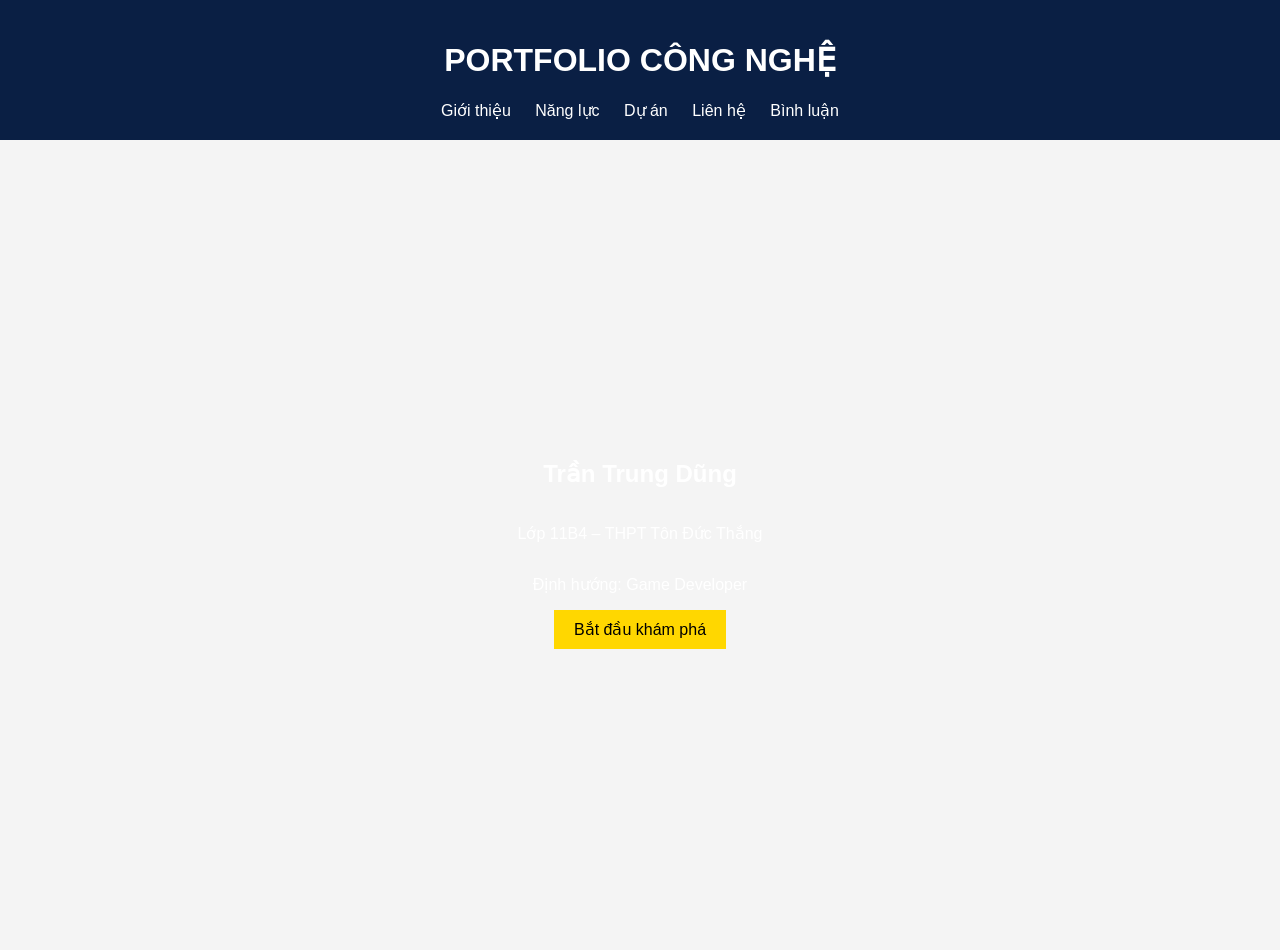
<file: index.html>
<!DOCTYPE html>
<html lang="vi">
<head>
<meta charset="UTF-8">
<title>Portfolio Trần Trung Dũng</title>
<link rel="stylesheet" href="style.css">
</head>

<body class="fade">

<header>

<h1>PORTFOLIO CÔNG NGHỆ</h1>

<nav>

<a href="gioithieu.html">Giới thiệu</a>
<a href="nangluc.html">Năng lực</a>
<a href="duan.html">Dự án</a>
<a href="lienhe.html">Liên hệ</a>
<a href="comments.html">Bình luận</a>

</nav>

</header>

<section class="hero">

<h2>Trần Trung Dũng</h2>

<p>Lớp 11B4 – THPT Tôn Đức Thắng</p>

<p>Định hướng: Game Developer</p>

<a class="btn" href="gioithieu.html">Bắt đầu khám phá</a>

</section>

<script src="script.js"></script>

</body>
</html>
</file>
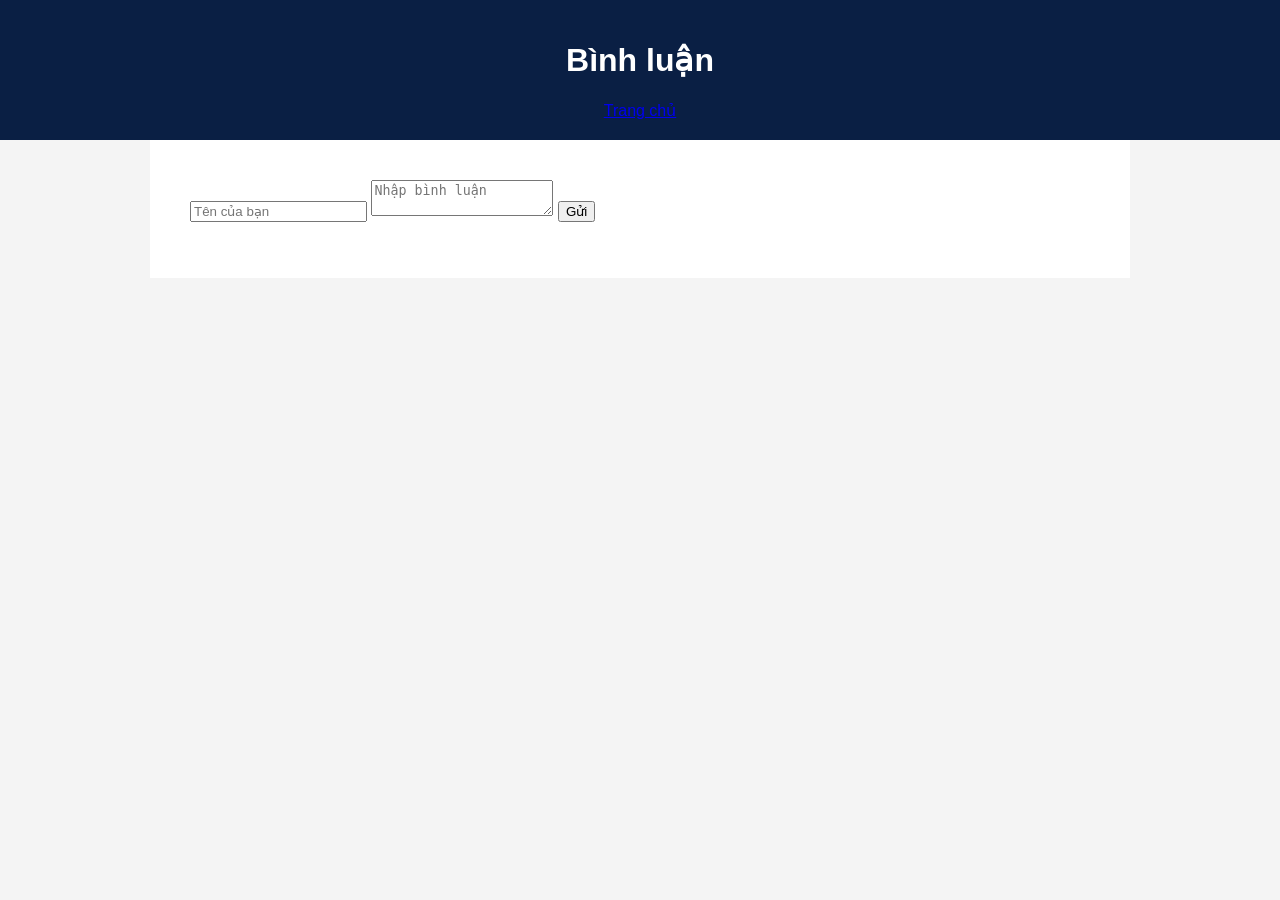
<file: comments.html>
<!DOCTYPE html>
<html>
<head>
<meta charset="UTF-8">
<title>Bình luận</title>
<link rel="stylesheet" href="style.css">
</head>

<body>

<header>
<h1>Bình luận</h1>
<a href="index.html">Trang chủ</a>
</header>

<section class="content">

<input id="name" placeholder="Tên của bạn">

<textarea id="comment" placeholder="Nhập bình luận"></textarea>

<button onclick="addComment()">Gửi</button>

<ul id="list"></ul>

</section>

<script src="script.js"></script>

</body>
</html>
</file>
<file: style.css>
body{
font-family:Arial;
margin:0;
background:#f4f4f4;
}

header{
background:#0a1f44;
color:white;
padding:20px;
text-align:center;
}

nav a{
color:white;
margin:10px;
text-decoration:none;
}

.hero{
height:90vh;
display:flex;
flex-direction:column;
justify-content:center;
align-items:center;
color:white;
background:url("https://upload.wikimedia.org/wikipedia/commons/3/3f/Programming_code.jpg");
background-size:cover;
}

.btn{
background:#ffd700;
padding:10px 20px;
text-decoration:none;
color:black;
}

.content{
max-width:900px;
margin:auto;
padding:40px;
background:white;
}

img{
width:100%;
border-radius:10px;
margin:20px 0;
}

.fade{
animation:fade 0.7s;
}

@keyframes fade{

from{opacity:0;}

to{opacity:1;}

}
</file>
